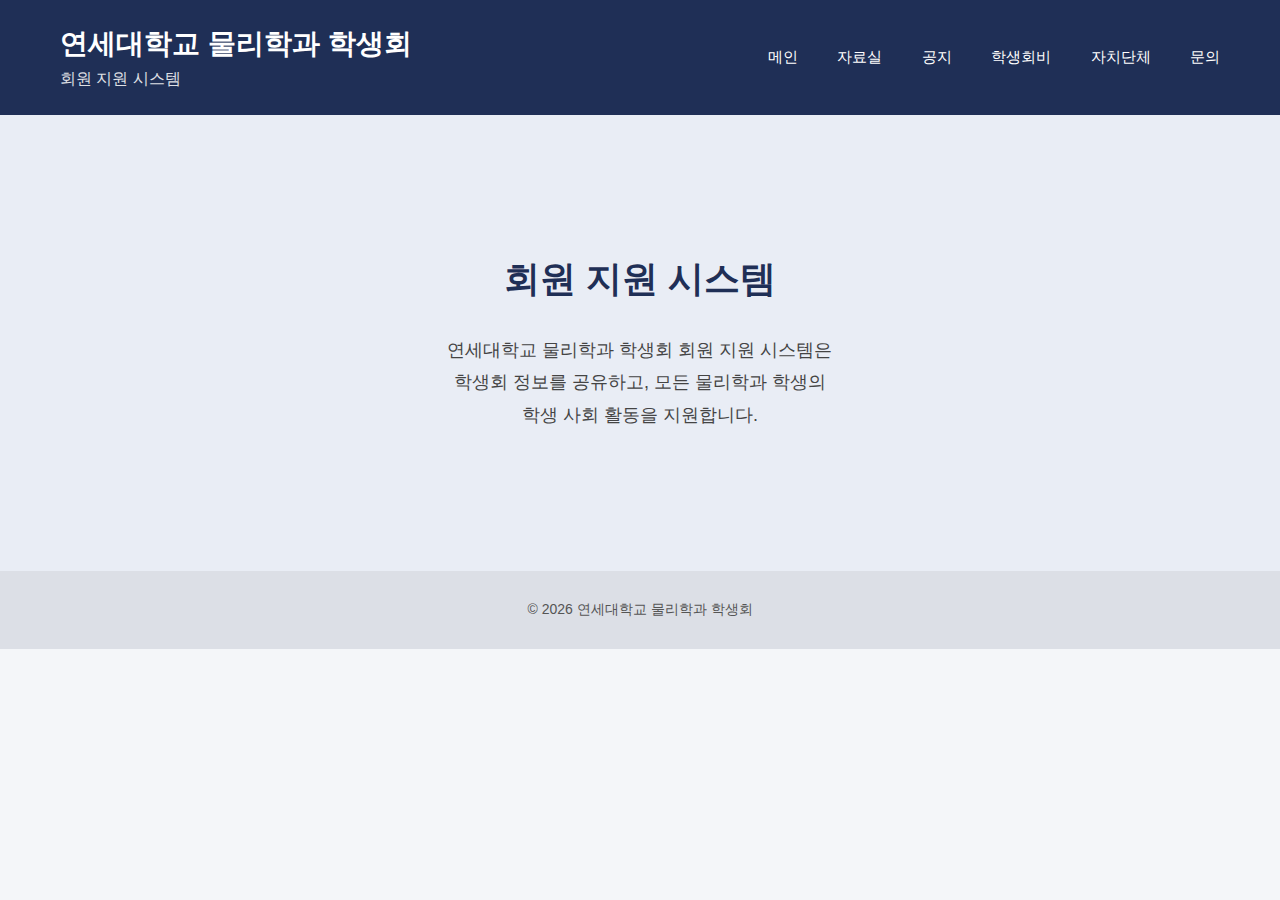
<file: index.html>
<!DOCTYPE html>
<html lang="ko">
<head>
<meta charset="UTF-8">
<meta name="viewport" content="width=device-width, initial-scale=1.0">
<title>연세대학교 물리학과 학생회 | 회원 지원 시스템</title>

<style>
* {
    margin: 0;
    padding: 0;
    box-sizing: border-box;
}

body {
    font-family: 'Noto Sans KR', sans-serif;
    background-color: #f4f6f9;
    color: #222;
}

/* ================= HEADER ================= */

header {
    background-color: #1f2f56;
    color: white;
    padding: 25px 60px;
    display: flex;
    justify-content: space-between;
    align-items: center;
}

.header-left h1 {
    font-size: 28px;
    font-weight: 700;
}

.header-left p {
    font-size: 16px;
    margin-top: 6px;
    opacity: 0.85;
}

nav a {
    color: white;
    text-decoration: none;
    margin-left: 35px;
    font-size: 15px;
    transition: 0.3s;
}

nav a:hover {
    opacity: 0.7;
}

/* ================= HERO ================= */

.hero {
    background-color: #e9edf5;
    padding: 140px 20px;
    text-align: center;
}

.hero h2 {
    font-size: 36px;
    margin-bottom: 30px;
    color: #1f2f56;
}

.hero p {
    font-size: 18px;
    line-height: 1.8;
    max-width: 700px;
    margin: 0 auto;
    color: #444;
}

/* ================= FOOTER ================= */

footer {
    background-color: #dcdfe6;
    text-align: center;
    padding: 30px;
    font-size: 14px;
    color: #555;
}
</style>
</head>

<body>

<header>
    <div class="header-left">
        <h1>연세대학교 물리학과 학생회</h1>
        <p>회원 지원 시스템</p>
    </div>

    <nav>
        <a href="#">메인</a>
        <a href="#">자료실</a>
        <a href="#">공지</a>
        <a href="#">학생회비</a>
        <a href="#">자치단체</a>
        <a href="#">문의</a>
    </nav>
</header>

<section class="hero">
    <h2>회원 지원 시스템</h2>
    <p>
        연세대학교 물리학과 학생회 회원 지원 시스템은<br>
        학생회 정보를 공유하고, 모든 물리학과 학생의<br>
        학생 사회 활동을 지원합니다.
    </p>
</section>

<footer>
    © 2026 연세대학교 물리학과 학생회
</footer>

</body>
</html>
</file>
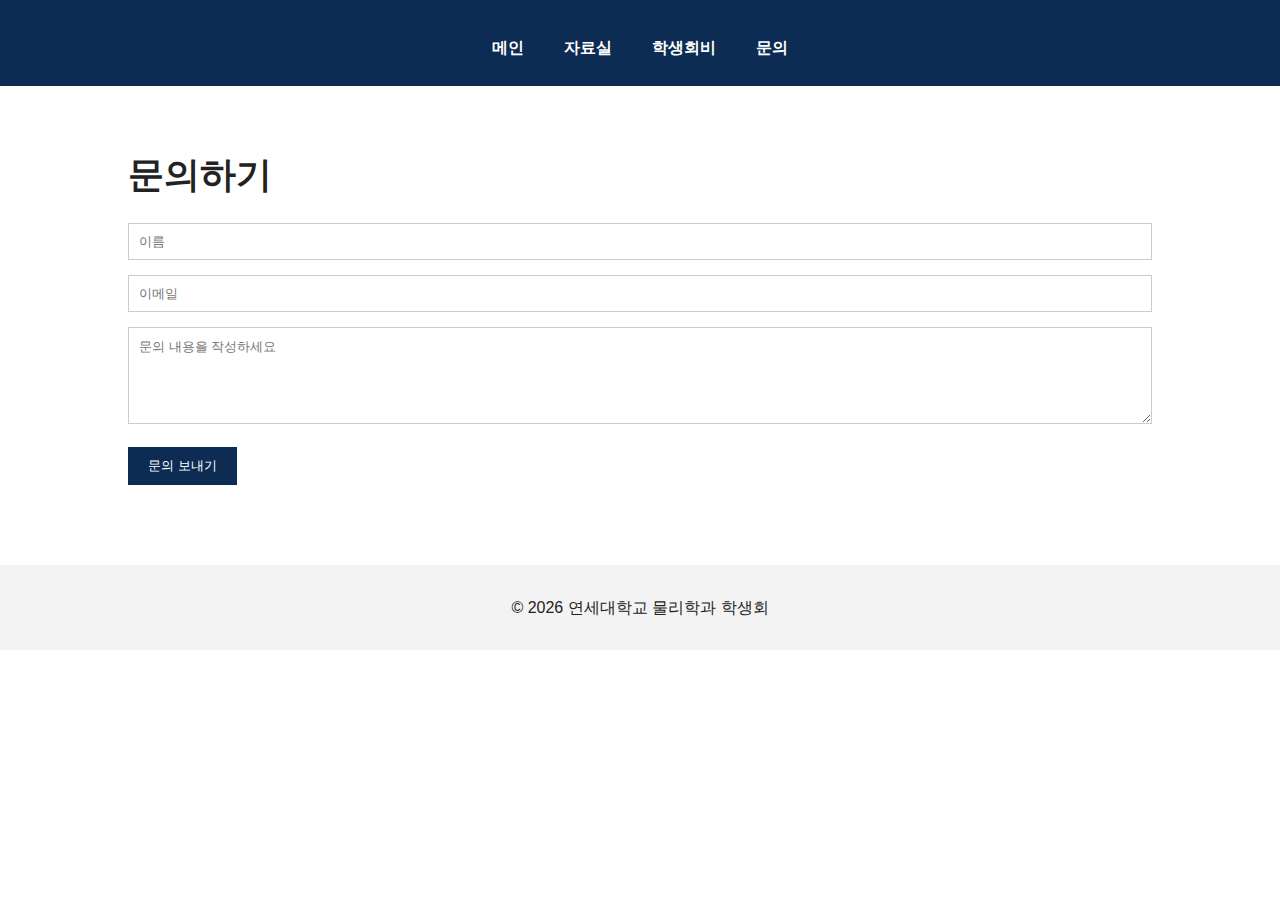
<file: contact.html>
<!DOCTYPE html>
<html lang="ko">
<head>
<meta charset="UTF-8">
<meta name="viewport" content="width=device-width, initial-scale=1.0">
<title>문의</title>
<link rel="stylesheet" href="styles.css">
</head>
<body>

<header>
<nav class="navbar">
<ul>
<li><a href="index.html">메인</a></li>
<li><a href="storage.html">자료실</a></li>
<li><a href="fee.html">학생회비</a></li>
<li><a href="contact.html">문의</a></li>
</ul>
</nav>
</header>

<main>
<div class="section">
<h1>문의하기</h1>

<form action="https://formspree.io/f/여기에_코드입력" method="POST">
<input type="text" name="name" placeholder="이름" required>
<input type="email" name="email" placeholder="이메일" required>
<textarea name="message" rows="5" placeholder="문의 내용을 작성하세요" required></textarea>
<button type="submit">문의 보내기</button>
</form>

</div>
</main>

<footer>
<p>© 2026 연세대학교 물리학과 학생회</p>
</footer>

</body>
</html>
</file>
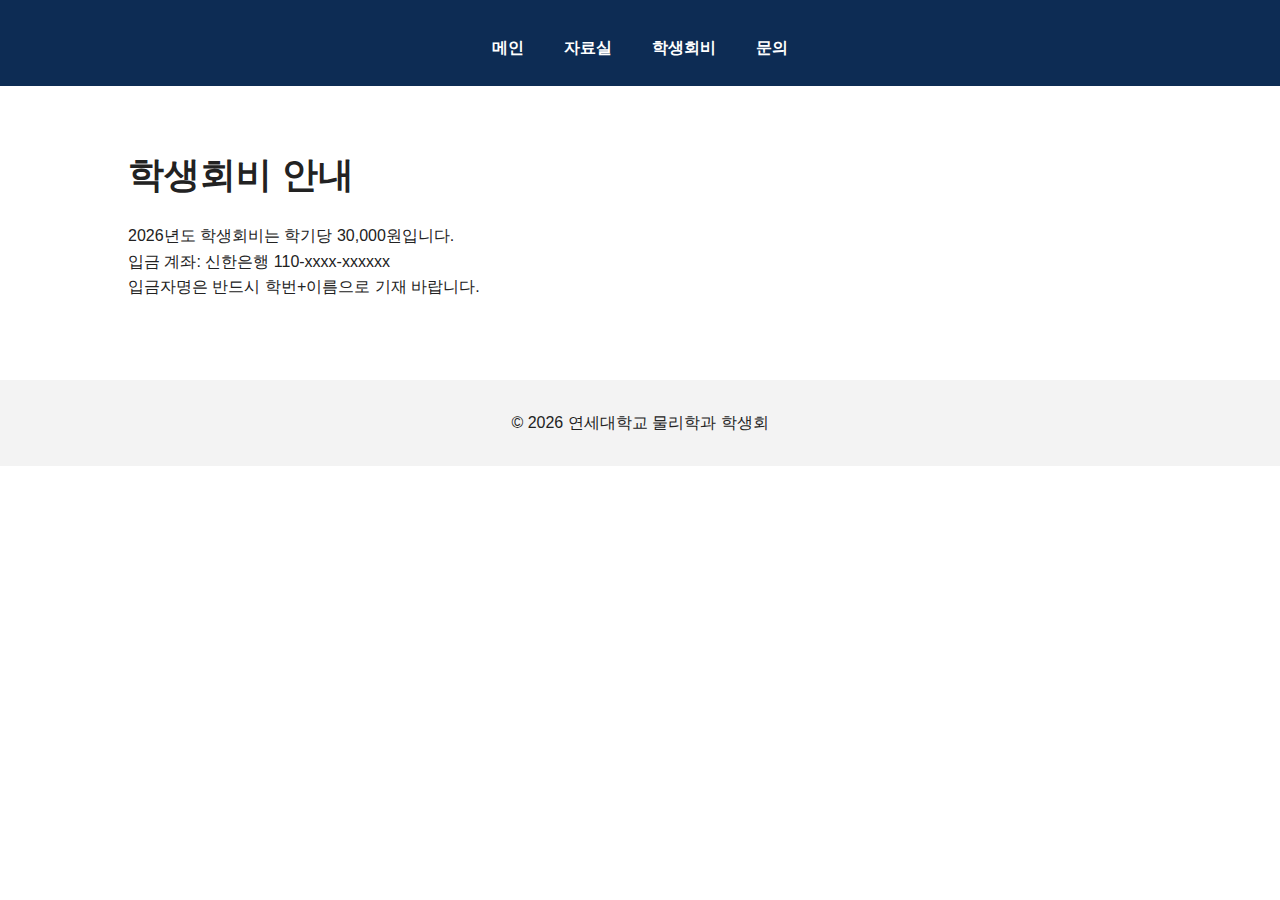
<file: fee.html>
<!DOCTYPE html>
<html lang="ko">
<head>
<meta charset="UTF-8">
<meta name="viewport" content="width=device-width, initial-scale=1.0">
<title>학생회비 안내</title>
<link rel="stylesheet" href="styles.css">
</head>
<body>

<header>
<nav class="navbar">
<ul>
<li><a href="index.html">메인</a></li>
<li><a href="storage.html">자료실</a></li>
<li><a href="fee.html">학생회비</a></li>
<li><a href="contact.html">문의</a></li>
</ul>
</nav>
</header>

<main>
<div class="section">
<h1>학생회비 안내</h1>
<p>2026년도 학생회비는 학기당 30,000원입니다.</p>
<p>입금 계좌: 신한은행 110-xxxx-xxxxxx</p>
<p>입금자명은 반드시 학번+이름으로 기재 바랍니다.</p>
</div>
</main>

<footer>
<p>© 2026 연세대학교 물리학과 학생회</p>
</footer>

</body>
</html>
</file>
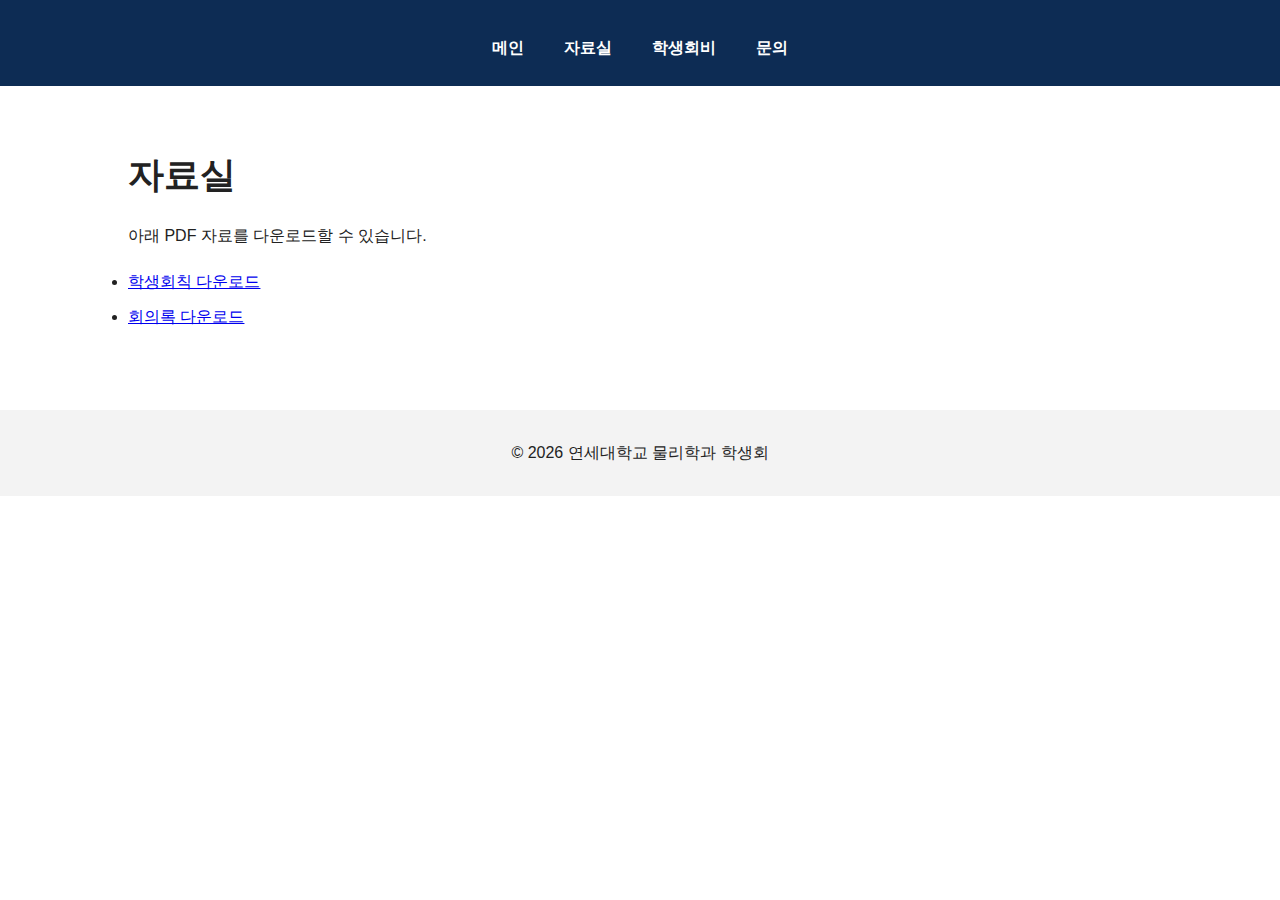
<file: storage.html>
<!DOCTYPE html>
<html lang="ko">
<head>
<meta charset="UTF-8">
<meta name="viewport" content="width=device-width, initial-scale=1.0">
<title>자료실</title>
<link rel="stylesheet" href="styles.css">
</head>
<body>

<header>
<nav class="navbar">
<ul>
<li><a href="index.html">메인</a></li>
<li><a href="storage.html">자료실</a></li>
<li><a href="fee.html">학생회비</a></li>
<li><a href="contact.html">문의</a></li>
</ul>
</nav>
</header>

<main>
<div class="section">
<h1>자료실</h1>
<p>아래 PDF 자료를 다운로드할 수 있습니다.</p>

<ul>
<li><a href="pdfs/학생회칙.pdf" download>학생회칙 다운로드</a></li>
<li><a href="pdfs/회의록.pdf" download>회의록 다운로드</a></li>
</ul>

</div>
</main>

<footer>
<p>© 2026 연세대학교 물리학과 학생회</p>
</footer>

</body>
</html>
</file>
<file: styles.css>
* {
  margin: 0;
  padding: 0;
  box-sizing: border-box;
  font-family: "Noto Sans KR", sans-serif;
}

body {
  background: #ffffff;
  color: #222;
  line-height: 1.6;
}

header {
  background: #0d2c54;
  padding: 15px 0;
}

.navbar {
  width: 90%;
  margin: auto;
  display: flex;
  justify-content: center;
}

.navbar ul {
  list-style: none;
  display: flex;
  gap: 40px;
}

.navbar a {
  color: white;
  text-decoration: none;
  font-weight: 600;
}

.navbar a:hover {
  opacity: 0.7;
}

main {
  width: 80%;
  margin: 60px auto;
}

h1 {
  font-size: 36px;
  margin-bottom: 20px;
}

.section {
  margin-bottom: 60px;
}

ul {
  margin-top: 20px;
}

li {
  margin-bottom: 10px;
}

button {
  background: #0d2c54;
  color: white;
  border: none;
  padding: 10px 20px;
  cursor: pointer;
}

button:hover {
  opacity: 0.8;
}

input, textarea {
  width: 100%;
  padding: 10px;
  margin-bottom: 15px;
  border: 1px solid #ccc;
}

footer {
  text-align: center;
  padding: 30px;
  background: #f3f3f3;
  margin-top: 80px;
}
</file>
